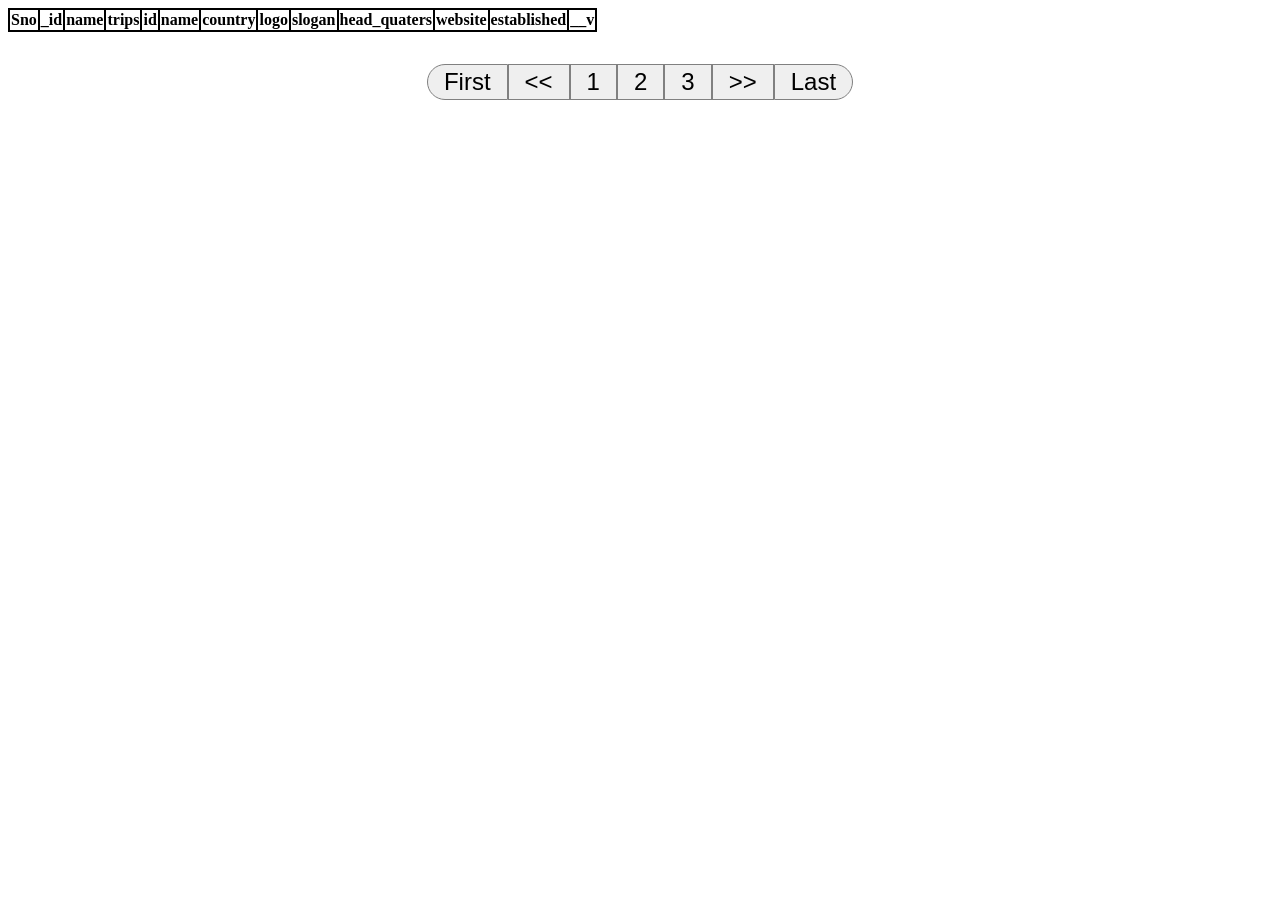
<file: index.html>
<!DOCTYPE html>
<html lang="en">
<head>
    <meta charset="UTF-8">
    <meta http-equiv="X-UA-Compatible" content="IE=edge">
    <meta name="viewport" content="width=device-width, initial-scale=1.0">
    <title>Fetch API</title>
    <link rel="stylesheet" href="style.css">
</head>
<body>
    <table class="table">
        <tr>
            <th>Sno</th>
            <th>_id</th>
            <th>name</th>
            <th>trips</th>
            <th>id</th>
            <th>name</th>
            <th>country</th>
            <th>logo</th>
            <th>slogan</th>
            <th>head_quaters</th>
            <th>website</th>
            <th>established</th>
            <th>__v</th>
        </tr>
    </table>
    <div class="pagination">
        <button id="firstBtn">First</button>
        <button id="previousBtn"><<</button>
        <button class="numberBtn"></button>
        <button class="numberBtn"></button>
        <button class="numberBtn"></button>
        <button id="nextBtn">>></button>
        <button id="lastBtn">Last</button>
    </div>
    <script src="script.js"></script>
</body>
</html>
</file>
<file: style.css>
table,th,tr,td{
    border: 2px solid black;
    border-collapse: collapse;
}
.pagination{
    display: flex;
    justify-content: center;
    align-items: center;
    padding: 2rem 0;
}

.pagination button{
    font-size: 1.5rem;
    padding: 0.2rem 1rem;
    cursor: pointer;
    outline: none;
    border: none;
    border: 1px solid grey;
}

.pagination button:first-child{
    border-top-left-radius: 50px;
    border-bottom-left-radius: 50px;
    border: 1px solid grey;
}

.pagination button:last-child{
    border-top-right-radius: 50px;
    border-bottom-right-radius: 50px;
    border: 1px solid grey;
}
</file>
